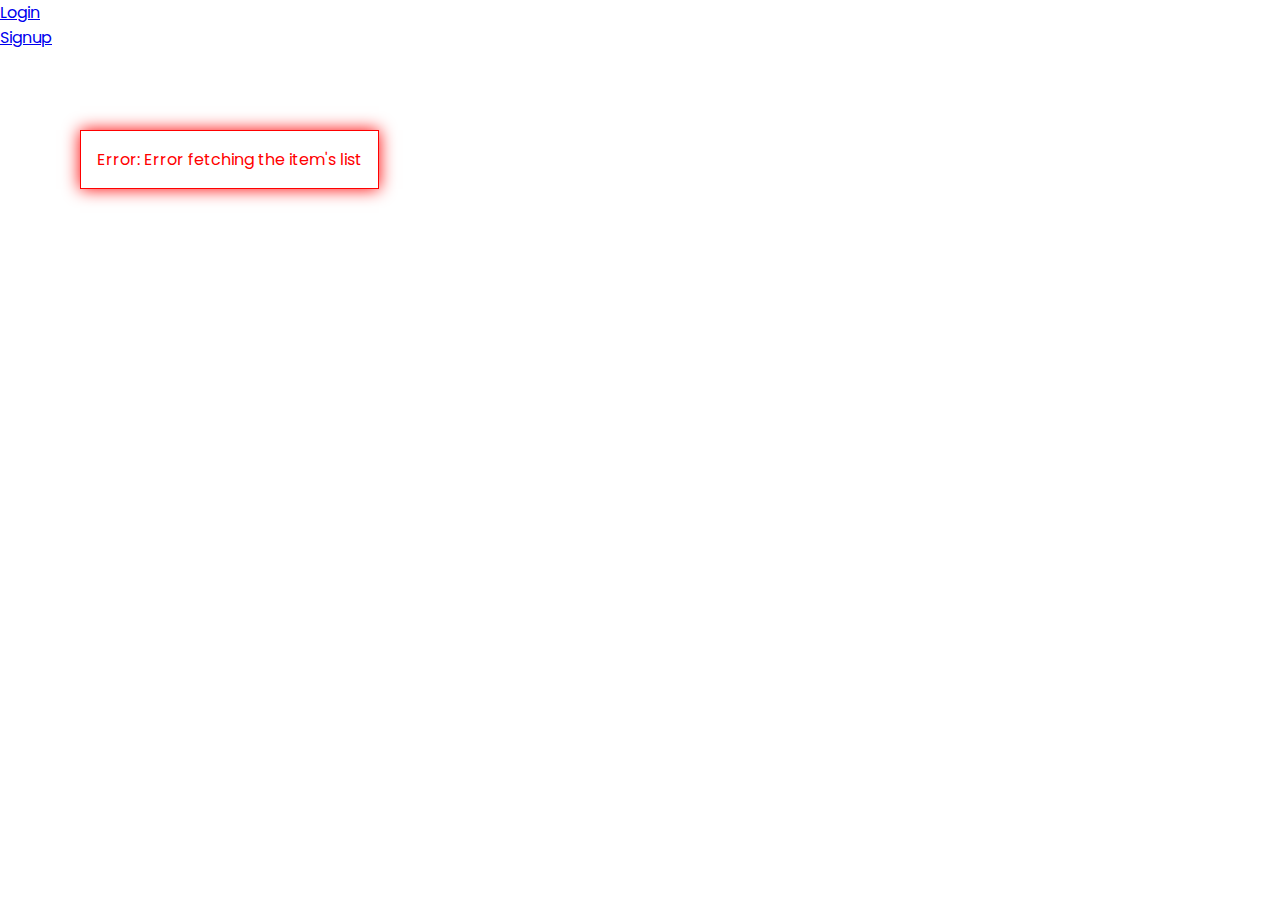
<file: index.html>
<!DOCTYPE html>
<html lang="en">
  <head>
    <meta charset="UTF-8" />
    <meta name="viewport" content="width=device-width, initial-scale=1.0" />
    <title>Items list</title>
    <link rel="stylesheet" href="styles.css" />
    <link rel="stylesheet" href="load-spinner/load-spinner.css">
    <link rel="stylesheet" href="notification/notification.css">
  </head>
  <body>
    <nav class="session-header"></nav>

    <div class="loader-spinner"></div>
    <div class="notifications"></div>
    <main class="items-list"></main>

    <script type="module" src="index.js"></script>
  </body>
</html>
</file>
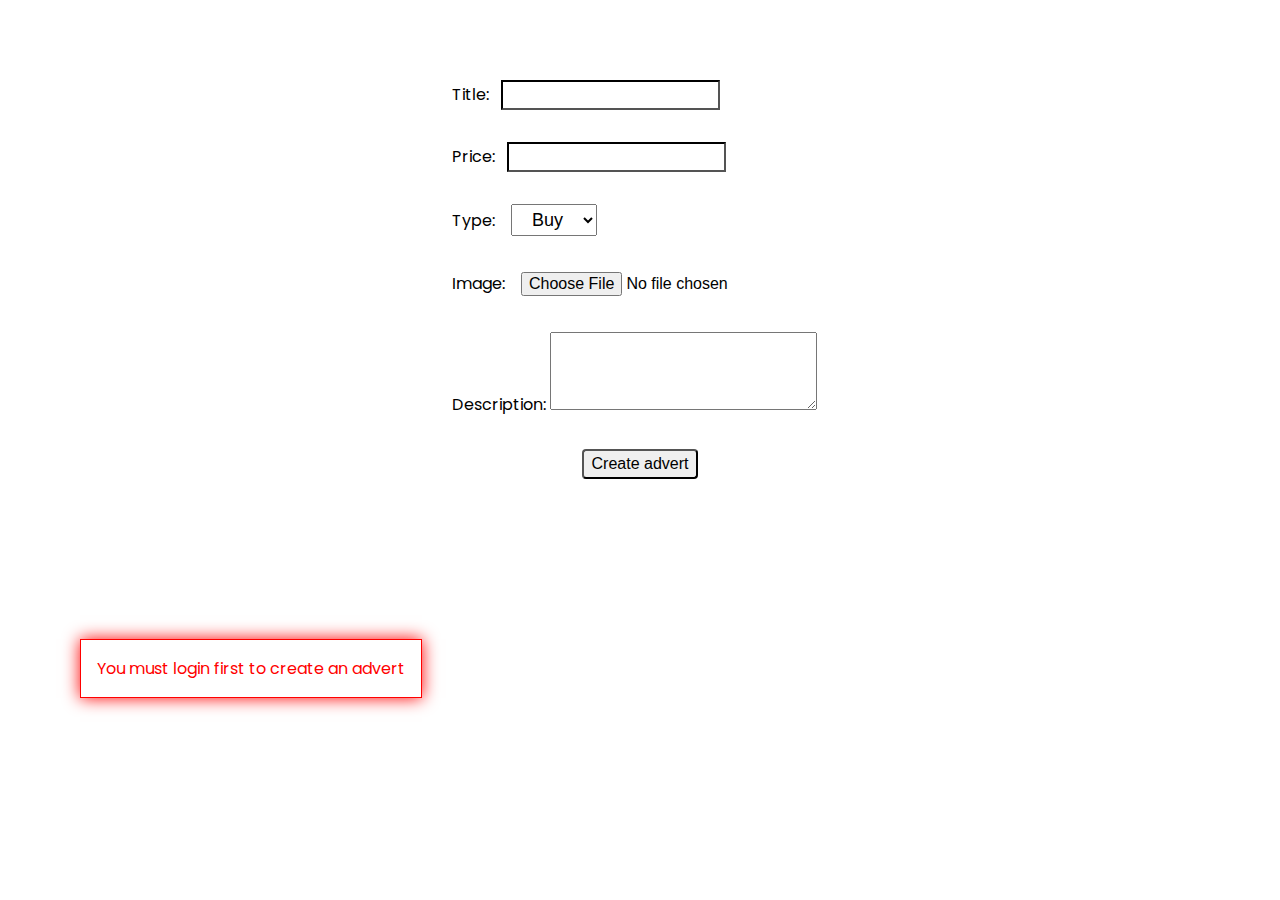
<file: create-advert.html>
<!DOCTYPE html>
<html lang="en">
  <head>
    <meta charset="UTF-8" />
    <meta name="viewport" content="width=device-width, initial-scale=1.0" />
    <title>Create Advert</title>
    <link rel="stylesheet" href="styles.css" />
    <link rel="stylesheet" href="load-spinner/load-spinner.css" />
    <link rel="stylesheet" href="notification/notification.css" />
  </head>
  <body>
    <main>
      <form class="create-advert-form">
        <fieldset class="form-group">
          <label for="title">Title: </label>
          <input type="text" id="title" name="title" required />
        </fieldset>

        <fieldset class="form-group">
          <label for="price">Price: </label>
          <input type="text" id="price" name="price" required />
        </fieldset>

        <fieldset class="form-group">
          <label for="type">Type: </label>
          <select id="type" name="type">
            <option value="buy" selected>Buy</option>
            <option value="sell">Sell</option>
          </select>
        </fieldset>

        <fieldset class="form-group">
          <label for="image">Image: </label>
          <input type="file" id="image" name="image" />
        </fieldset>

        <fieldset class="form-group">
          <label for="description">Description: </label>
          <textarea id="description" name="description" rows="4" cols="25" required></textarea>
        </fieldset>

        <input type="submit" value="Create advert" />
      </form>

      <div class="loader-spinner"></div>
      <div class="notifications"></div>
    </main>

    <script type="module" src="create-advert.js"></script>
  </body>
</html>
</file>
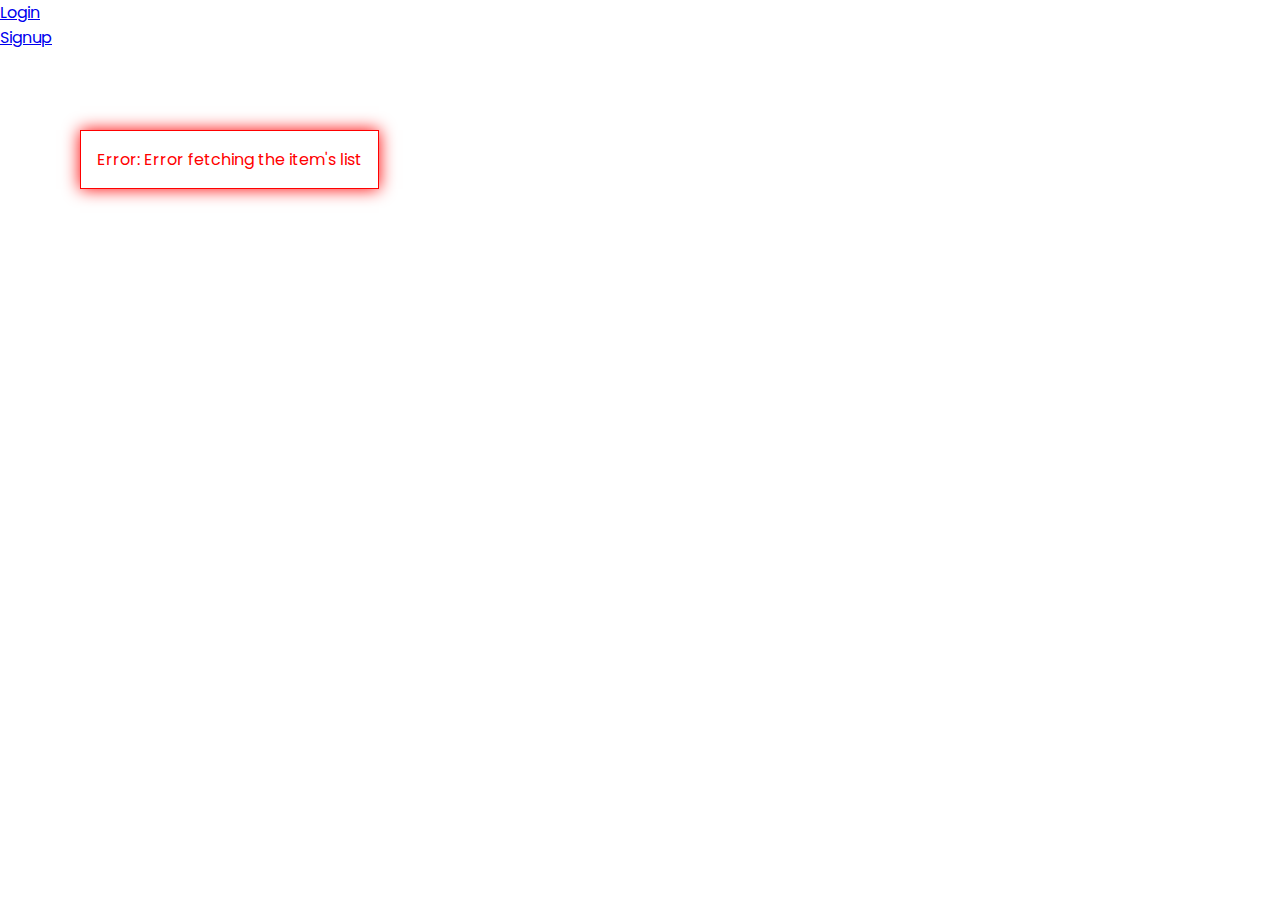
<file: item-detail.html>
<!DOCTYPE html>
<html lang="en">
  <head>
    <meta charset="UTF-8" />
    <meta name="viewport" content="width=device-width, initial-scale=1.0" />
    <title>Items details</title>
    <link rel="stylesheet" href="styles.css" />
    <link rel="stylesheet" href="load-spinner/load-spinner.css">
    <link rel="stylesheet" href="notification/notification.css">
    <link rel="stylesheet" href="session-header/session-header.css">
    <link rel="stylesheet" href="item-detail/item-detail.css">
  </head>
  <body>
    <nav class="session-header"></nav>

    <div class="item-details"></div>
    <div class="loader-spinner"></div>
    <div class="notifications"></div>

    <script type="module" src="item-detail.js"></script>
  </body>
</html>
</file>
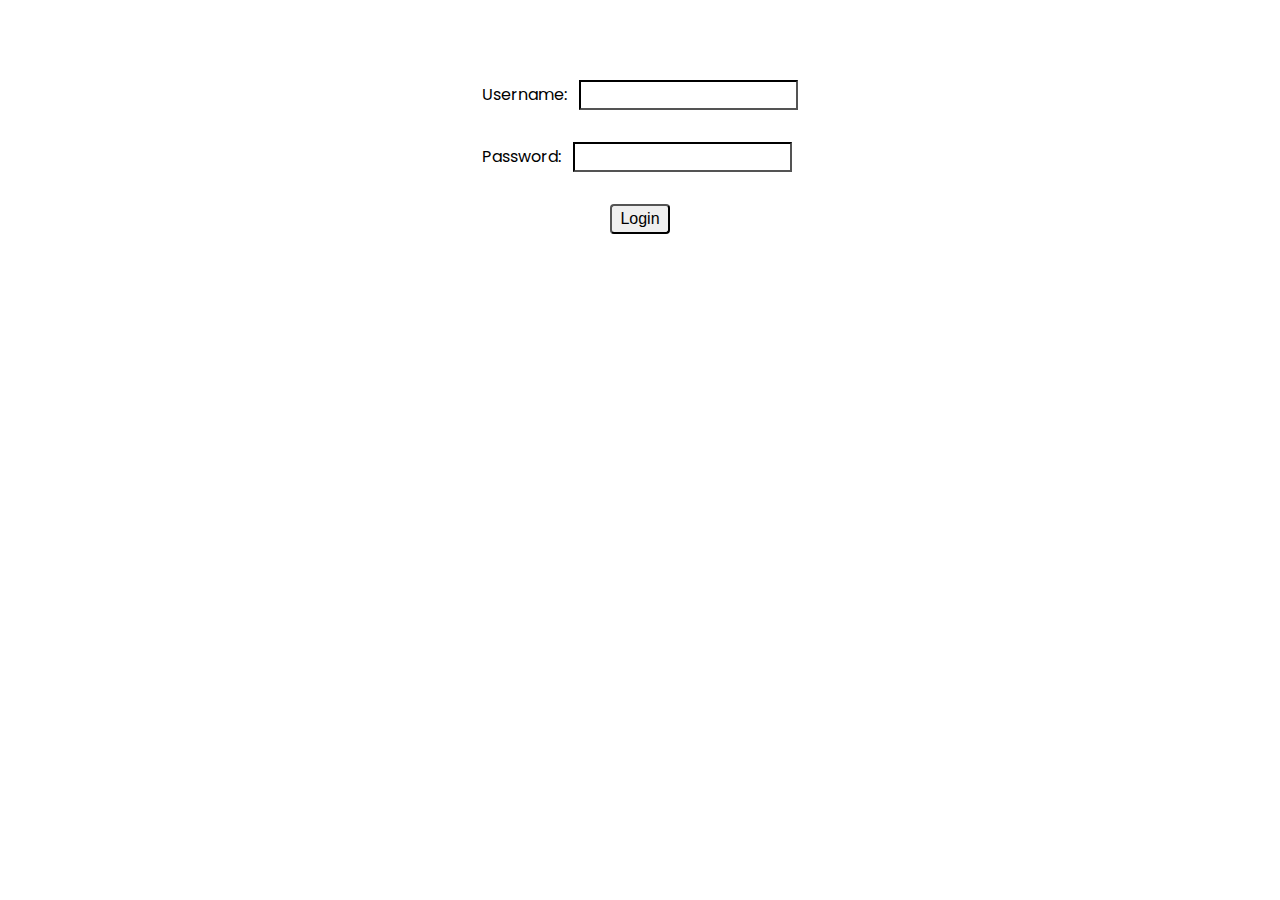
<file: login.html>
<!DOCTYPE html>
<html lang="en">
  <head>
    <meta charset="UTF-8" />
    <meta name="viewport" content="width=device-width, initial-scale=1.0" />
    <title>Login</title>
    <link rel="stylesheet" href="styles.css" />
    <link rel="stylesheet" href="load-spinner/load-spinner.css" />
    <link rel="stylesheet" href="notification/notification.css" />
  </head>
  <body>
    <main>
      <form class="login-form">
        <fieldset class="form-group">
          <label for="username">Username: </label>
          <input type="text" id="username" name="username" required />
        </fieldset>

        <fieldset class="form-group">
          <label for="password">Password: </label>
          <input type="password" id="password" name="password" required />
        </fieldset>

        <input type="submit" value="Login" />
      </form>

      <div class="loader-spinner"></div>
      <div class="notifications"></div>
    </main>

    <script type="module" src="login.js"></script>
  </body>
</html>
</file>
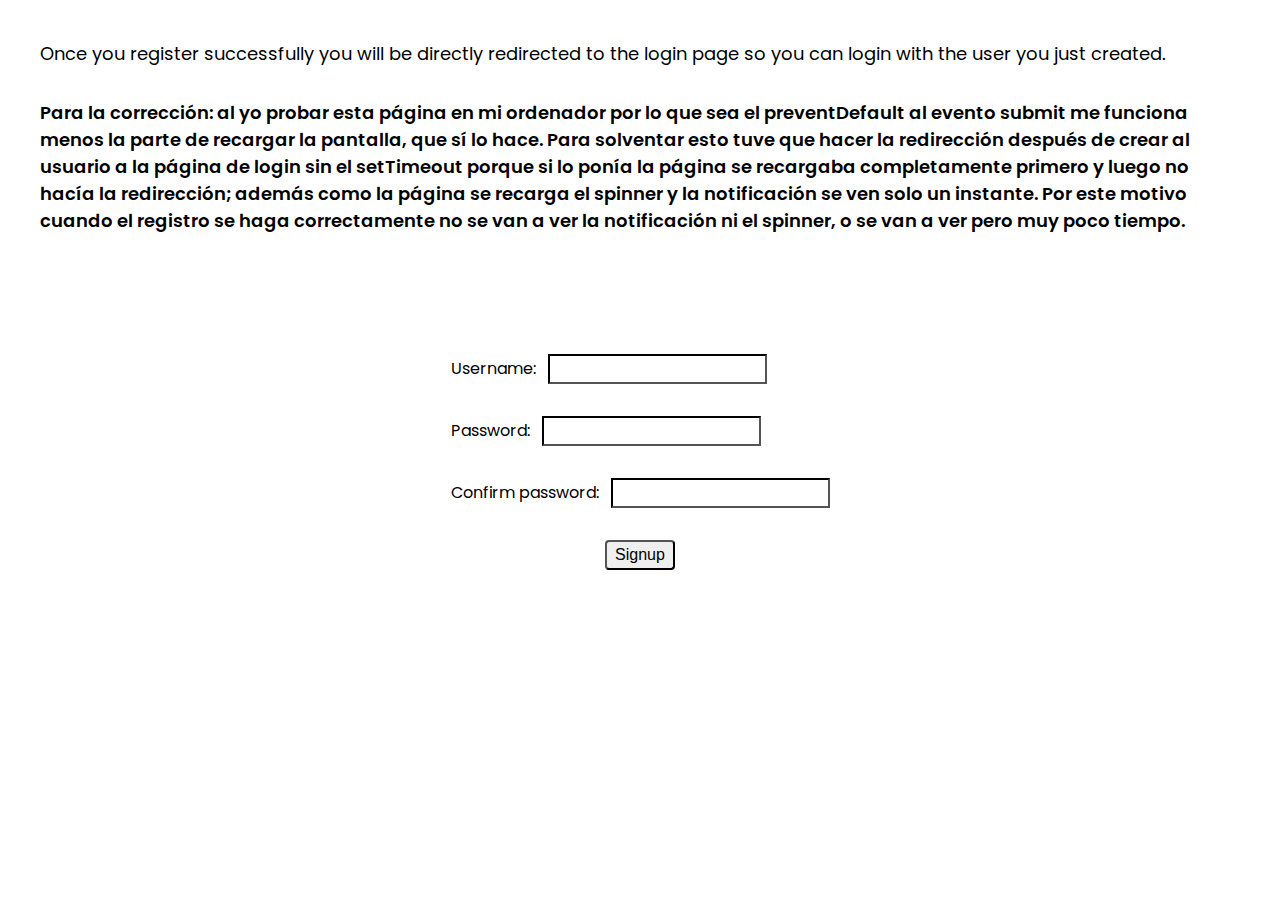
<file: signup.html>
<!DOCTYPE html>
<html lang="en">
  <head>
    <meta charset="UTF-8" />
    <meta name="viewport" content="width=device-width, initial-scale=1.0" />
    <title>Signup</title>
    <link rel="stylesheet" href="styles.css" />
    <link rel="stylesheet" href="load-spinner/load-spinner.css" />
    <link rel="stylesheet" href="notification/notification.css" />
  </head>
  <body>
    <p class="signup-description">
      Once you register successfully you will be directly redirected to the
      login page so you can login with the user you just created.
      <span class="dev-notes"
        >Para la corrección: al yo probar esta página en mi ordenador por lo que
        sea el preventDefault al evento submit me funciona menos la parte de
        recargar la pantalla, que sí lo hace. Para solventar esto tuve que hacer
        la redirección después de crear al usuario a la página de login sin el
        setTimeout porque si lo ponía la página se recargaba completamente
        primero y luego no hacía la redirección; además como la página se
        recarga el spinner y la notificación se ven solo un instante. Por este
        motivo cuando el registro se haga correctamente no se van a ver la
        notificación ni el spinner, o se van a ver pero muy poco tiempo.</span
      >
    </p>
    <main>
      <form class="signup-form">
        <fieldset class="form-group">
          <label for="username">Username: </label>
          <input type="text" id="username" name="username" required />
        </fieldset>

        <fieldset class="form-group">
          <label for="password">Password: </label>
          <input type="password" id="password" name="password" required />
        </fieldset>

        <fieldset class="form-group">
          <label for="confirm-password">Confirm password: </label>
          <input
            type="password"
            id="confirm-password"
            name="confirm-password"
            required
          />
        </fieldset>

        <input type="submit" value="Signup" />
      </form>

      <div class="loader-spinner"></div>
      <div class="notifications"></div>
    </main>

    <script type="module" src="signup.js"></script>
  </body>
</html>
</file>
<file: styles.css>
@import url("https://fonts.googleapis.com/css2?family=Poppins:ital,wght@0,100;0,200;0,300;0,400;0,500;0,600;0,700;0,800;0,900;1,100;1,200;1,300;1,400;1,500;1,600;1,700;1,800;1,900&display=swap");

*,
*::before,
*::after {
  box-sizing: border-box;
  margin: 0;
  padding: 0;
}

html {
  font-size: 16px;
  font-family: "poppins", sans-serif;
}

.items-list {
  width: min(70vw, 1000px);
  margin-inline: auto;
  margin-block: 5rem;
  display: grid;
  grid-template-columns: repeat(auto-fit, minmax(175px, 1fr));
  column-gap: 1.5rem;
  row-gap: 3rem;
}

.item {
  display: block;
  text-decoration: none;
  color: #000;
}

.item-image {
  display: block;
  width: 100%;
  min-height: 300px;
  object-fit: cover;
  border-radius: 15px;
}

.item-info-group {
  list-style: none;
  display: flex;
  flex-direction: column;
  gap: 0.125rem;
  margin-top: 0.25rem;
}

.item-name {
  font-weight: bolder;
  font-size: 1.175rem;
}

.item-price {
  font-weight: 500;
}

.item-type {
  text-transform: capitalize;
}

.item-description {
  white-space: nowrap;
  overflow: hidden;
  text-overflow: ellipsis;
}

.signup-description {
  width: fit-content;
  margin-inline: auto;
  padding: 2.5rem;
  display: flex;
  flex-direction: column;
  row-gap: 2rem;
  font-size: 1.125rem;
}

.signup-description > .dev-notes {
  font-weight: 600;
}

.login-form,
.signup-form,
.create-advert-form {
  width: fit-content;
  margin-inline: auto;
  padding: 5rem;
}

:is(.login-form, .signup-form, .create-advert-form) > fieldset {
  border: none;
  margin-bottom: 2rem;
}

:is(.login-form, .signup-form, .create-advert-form) > input[type="submit"],
:is(.login-form, .signup-form, .create-advert-form) > fieldset > input {
  font-size: 1rem;
  margin-left: 0.5rem;
  border-color: #000;
  padding: 0.25em;
}

:is(.login-form, .signup-form, .create-advert-form) > input[type="submit"] {
  display: block;
  width: fit-content;
  margin-inline: auto;
  padding-inline: 0.5em;
  border-radius: 0.25em;
}

.create-advert-form select {
  padding-inline: 1rem;
  padding-block: 0.25rem;
  margin-left: 0.75rem;
  font-size: 1.125rem;
}

.create-advert-form textarea {
  font-size: 1rem;
}
</file>
<file: load-spinner/load-spinner.css>
.loader-spinner:has(> .lds-ring) {
  margin: 2.5rem 0 0 10rem;
}

.lds-ring,
.lds-ring div {
  box-sizing: border-box;
}

.lds-ring {
  display: inline-block;
  position: relative;
  width: 80px;
  height: 80px;
}

.lds-ring div {
  box-sizing: border-box;
  display: block;
  position: absolute;
  width: 64px;
  height: 64px;
  margin: 8px;
  border: 8px solid currentColor;
  border-radius: 50%;
  animation: lds-ring 1.2s cubic-bezier(0.5, 0, 0.5, 1) infinite;
  border-color: currentColor transparent transparent transparent;
}

.lds-ring div:nth-child(1) {
  animation-delay: -0.45s;
}

.lds-ring div:nth-child(2) {
  animation-delay: -0.3s;
}

.lds-ring div:nth-child(3) {
  animation-delay: -0.15s;
}

@keyframes lds-ring {
  0% {
    transform: rotate(0deg);
  }
  100% {
    transform: rotate(360deg);
  }
}
</file>
<file: notification/notification.css>
.notification {
  width: fit-content;
}

.notification:has(> p) {
  padding: 1rem;
  margin: 5rem 0 0 5rem;
}

.notification:has(> p.error) {
  --_error-color: red;

  border: 1px solid var(--_error-color);
  color: var(--_error-color);
  box-shadow: 0 0 1rem var(--_error-color);
}

.notification:has(> p.success) {
  --_success-color: limegreen;

  border: 1px solid var(--_success-color);
  color: var(--_success-color);
  box-shadow: 0 0 1rem var(--_success-color);
}
</file>
<file: session-header/session-header.css>
.session-header {
  padding: 1.25rem;
  padding-right: 5rem;
  border-bottom: 1px solid #3dd2ba;
  position: fixed;
  inset: 0 0 auto 0;
  background-color: #fff;
}

.nav-list {
  list-style: none;
  display: flex;
  justify-content: flex-end;
  align-items: center;
  gap: 3rem;
}

.nav-link {
  text-decoration: none;
  font-size: 1rem;
}

button.nav-link {
  font-size: 1.25rem;
}

.nav-list > *:first-of-type > .nav-link{
  color: #3dd2ba;
  border: 1px solid #3dd2ba;
  border-radius: 15px;
  padding: 0.25rem;
  padding-inline: 0.75rem;
}

.nav-list > *:last-of-type > .nav-link{
  color: #fff;
  background-color: #3dd2ba;
  border: none;
  border-radius: 15px;
  padding: 0.25rem;
  padding-inline: 0.75rem;
}
</file>
<file: item-detail/item-detail.css>
.item-details {
  padding: 2rem;
  margin-top: 4rem;
  width: min-content;
  margin-inline: auto;
}

.item-image {
  width: min(80vw, 600px);
}

.item-info-group {
  gap: 0.75rem;
  margin-top: 1.5rem;
  font-size: 1.25rem;
}

.item-name {
  font-size: 1.75rem;
}

.item-description {
  white-space: wrap;
}

.delete-item {
  font-size: 1.25rem;
  margin-top: 1.5rem;
  float: right;
  color: #fff;
  background-color: #3dd2ba;
  border: none;
  border-radius: 15px;
  padding: 0.25rem;
  padding-inline: 0.75rem;
}

.delete-item:disabled {
  line-height: 0;
  text-indent: -9999px;
}

.delete-item:disabled:after {
  content: "Isn't your advert";
  text-indent: 0;
  display: block;
  line-height: initial;
}
</file>
